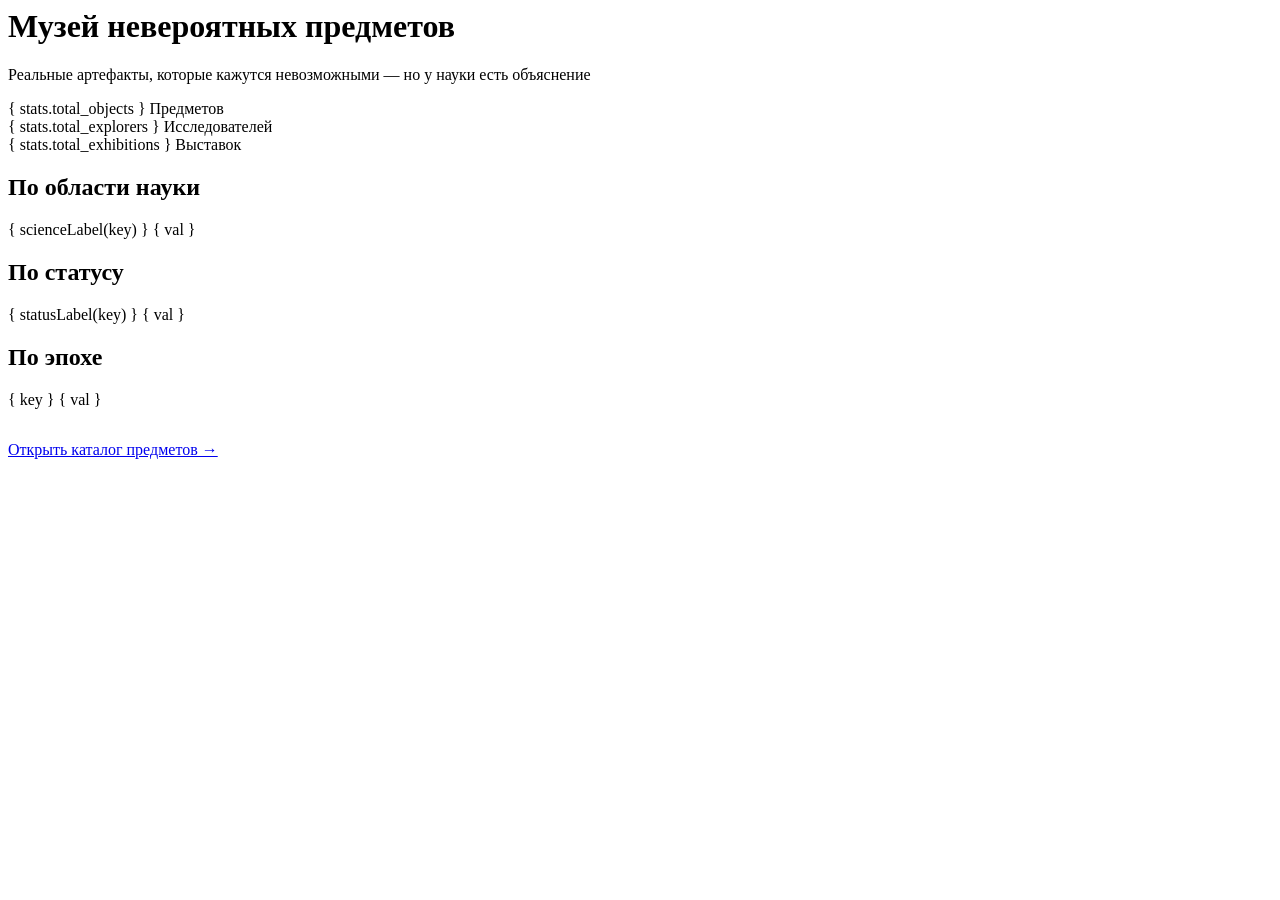
<file: frontend/ui/dashboard.html>
<!doctype dhtml lib>

<!-- dashboard -->
<div :is="dashboard">
  <h1>Музей невероятных предметов</h1>
  <p class="subtitle">Реальные артефакты, которые кажутся невозможными — но у науки есть объяснение</p>

  <div class="stats-grid">
    <div class="stat-card">
      <span class="stat-number">{ stats.total_objects }</span>
      <span class="stat-label">Предметов</span>
    </div>
    <div class="stat-card">
      <span class="stat-number">{ stats.total_explorers }</span>
      <span class="stat-label">Исследователей</span>
    </div>
    <div class="stat-card">
      <span class="stat-number">{ stats.total_exhibitions }</span>
      <span class="stat-label">Выставок</span>
    </div>
  </div>

  <div class="stats-columns">
    <div class="stat-list">
      <h2>По области науки</h2>
      <div class="stat-line" :each="[key, val] in Object.entries(stats.by_science_field || stats.by_violation_type || {})">
        <span class="stat-key">{ scienceLabel(key) }</span>
        <span class="stat-val">{ val }</span>
      </div>
    </div>

    <div class="stats-column">
      <div class="stat-list">
        <h2>По статусу</h2>
        <div class="stat-line" :each="[key, val] in Object.entries(stats.by_status || {})">
          <span class="stat-key"><span class="status { key }">{ statusLabel(key) }</span></span>
          <span class="stat-val">{ val }</span>
        </div>
      </div>

      <div class="stat-list">
        <h2>По эпохе</h2>
        <div class="stat-line" :each="[key, val] in Object.entries(stats.by_epoch || {})">
          <span class="stat-key">{ key }</span>
          <span class="stat-val">{ val }</span>
        </div>
      </div>
    </div>
  </div>

  <p class="empty" style="margin-top: 2em">
    <a href="/items">Открыть каталог предметов →</a>
  </p>

  <script>
    this.stats = { total_objects: 0, total_explorers: 0, total_exhibitions: 0 }
    this.scienceLabels = {}
    this.statusLabels = {}

    scienceLabel(value) {
      const label = this.scienceLabels[value] || value
      return label.charAt(0).toUpperCase() + label.slice(1)
    }

    statusLabel(value) {
      return this.statusLabels[value] || value
    }

    async mounted() {
      const [stats, meta] = await Promise.all([
        fetch('/api/stats').then(r => r.json()),
        fetch('/api/meta').then(r => r.json())
      ])
      const scienceLabels = {}
      for (const field of meta.violation_types || []) {
        scienceLabels[field.value] = field.label
      }
      const statusLabels = {}
      for (const status of meta.statuses || []) {
        statusLabels[status.value] = status.label
      }
      this.update({ stats, scienceLabels, statusLabels })
    }
  </script>
</div>
</file>
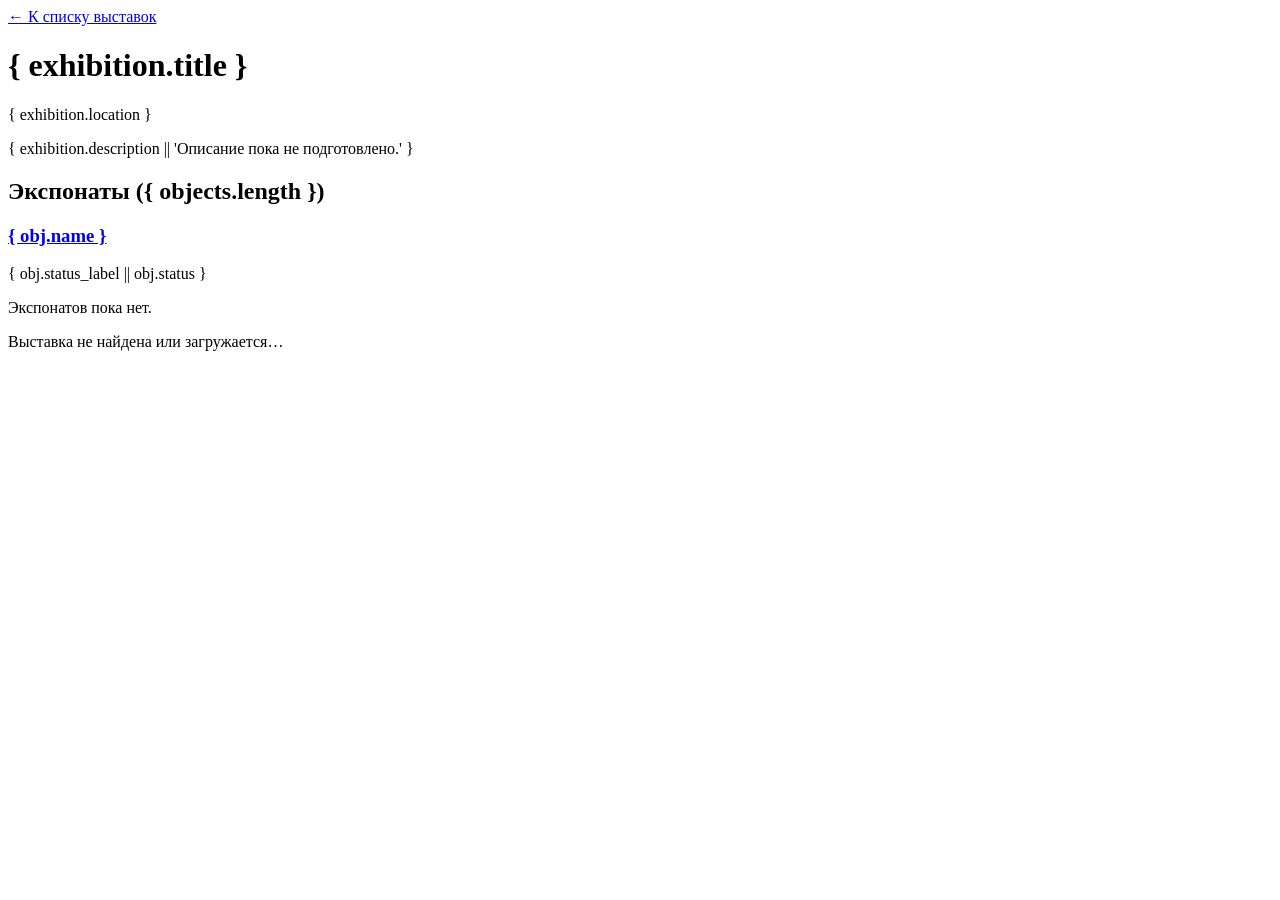
<file: frontend/ui/exhibition-detail.html>
<!doctype dhtml lib>

<script>
  import { state } from '/@nue/state.js'
</script>

<!-- exhibition detail -->
<div :is="exhibition-detail">
  <a href="/exhibitions" class="back-link">← К списку выставок</a>

  <div :if="exhibition">
    <div class="detail">
      <h1>{ exhibition.title }</h1>
      <p :if="exhibition.location" class="subtitle">{ exhibition.location }</p>
      <p>{ exhibition.description || 'Описание пока не подготовлено.' }</p>

      <div class="related">
        <h2>Экспонаты ({ objects.length })</h2>
        <ul :if="objects.length" class="items-grid" style="list-style:none; padding:0">
          <li class="item-card" :each="obj in objects">
            <a href="/items/{ obj.id }"><h3>{ obj.name }</h3></a>
            <span class="status { obj.status }">{ obj.status_label || obj.status }</span>
          </li>
        </ul>
        <p :if="!objects.length" class="empty">Экспонатов пока нет.</p>
      </div>
    </div>
  </div>
  <div :if="!exhibition" class="empty">Выставка не найдена или загружается…</div>

  <script>
    this.exhibition = null
    this.objects = []

    state.on('id', async ({ id }) => {
      if (!id) { this.update({ exhibition: null, objects: [] }); return }
      const exhibition = await fetch(`/api/exhibitions/${id}`).then(r => r.json())
      if (exhibition.error) { this.update({ exhibition: null }); return }
      const objects = (await Promise.all(
        (exhibition.objects || []).map(i => fetch(`/api/items/${i.id}`).then(r => r.json()))
      )).filter(x => !x.error)
      this.update({ exhibition, objects })
    })
  </script>
</div>
</file>
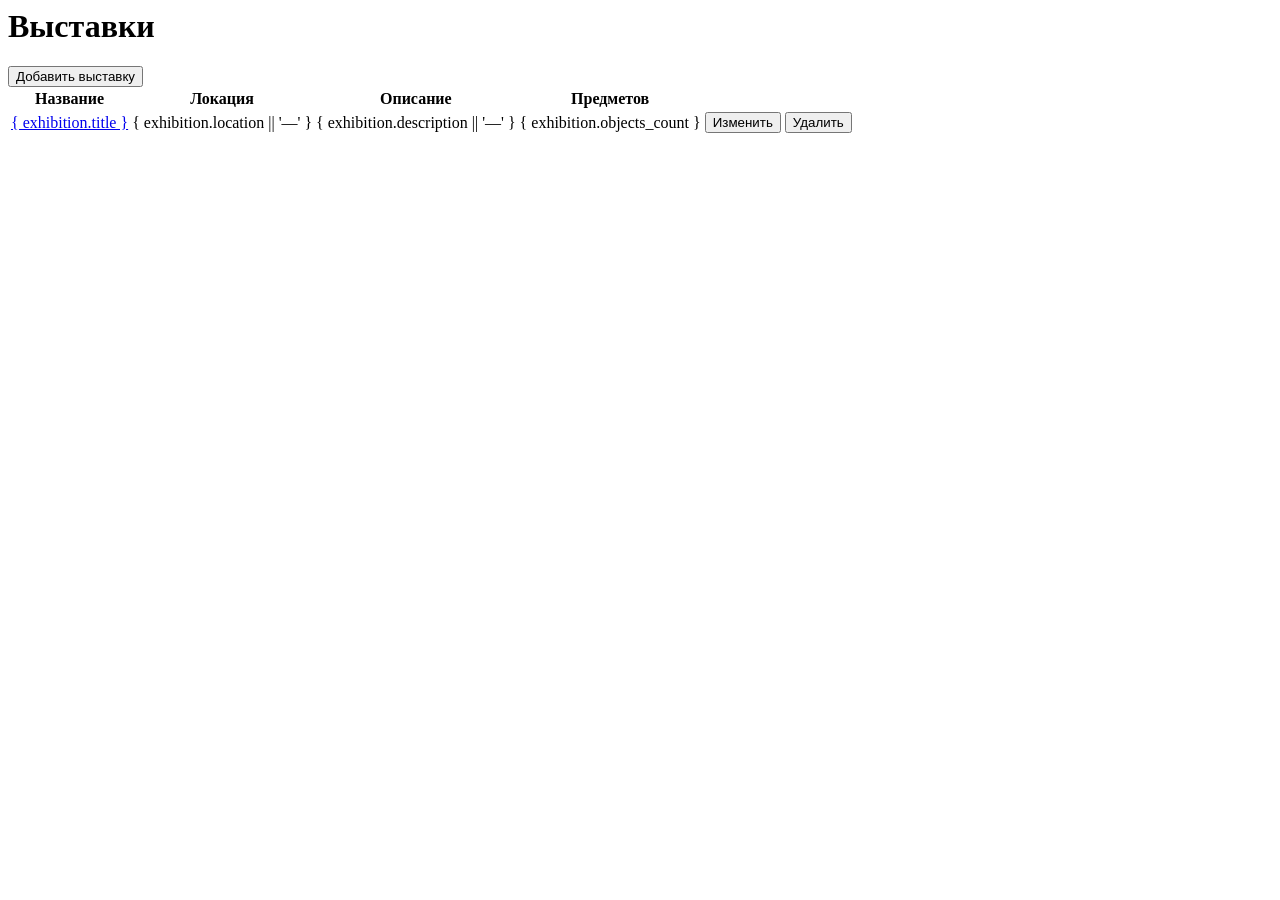
<file: frontend/ui/exhibitions.html>
<!doctype dhtml lib>

<!-- exhibitions list -->
<div :is="exhibitions">
  <div class="page-header">
    <h1>Выставки</h1>
    <button popovertarget="create-exhibition" class="btn-primary">Добавить выставку</button>
  </div>

  <table>
    <thead>
      <tr>
        <th>Название</th>
        <th>Локация</th>
        <th>Описание</th>
        <th>Предметов</th>
        <th></th>
      </tr>
    </thead>
    <tbody>
      <tr :each="exhibition in exhibitions">
        <td><a href="/exhibitions/{ exhibition.id }">{ exhibition.title }</a></td>
        <td>{ exhibition.location || '—' }</td>
        <td>{ exhibition.description || '—' }</td>
        <td>{ exhibition.objects_count }</td>
        <td class="actions-cell">
          <div class="actions-buttons">
            <button popovertarget="edit-exhibition" class="btn-small" :onclick="selectExhibition(exhibition)">Изменить</button>
            <button popovertarget="delete-exhibition" class="btn-small btn-danger" :onclick="selectExhibition(exhibition)">Удалить</button>
          </div>
        </td>
      </tr>
    </tbody>
  </table>

  <dialog id="create-exhibition" popover>
    <h2 style="margin-top:0">Новая выставка</h2>
    <form class="grid" :onsubmit="createExhibition">
      <label>Название *
        <input name="title" required minlength="2" maxlength="200">
      </label>
      <div class="row">
        <label>Локация
          <input name="location" maxlength="200">
        </label>
      </div>
      <label>Описание
        <textarea name="description" maxlength="2000"></textarea>
      </label>
      <div class="dialog-actions">
        <button type="button" onclick="this.closest('dialog').hidePopover()">Отмена</button>
        <button type="submit" class="btn-primary">Создать</button>
      </div>
    </form>
  </dialog>

  <dialog id="edit-exhibition" popover>
    <h2 style="margin-top:0">Редактировать выставку</h2>
    <form class="grid" :onsubmit="updateExhibition">
      <label>Название *
        <input name="title" value="{ selected.title }" required minlength="2" maxlength="200">
      </label>
      <label>Локация
        <input name="location" value="{ selected.location }" maxlength="200">
      </label>
      <label>Описание
        <textarea name="description" maxlength="2000">{ selected.description }</textarea>
      </label>
      <div class="dialog-actions">
        <button type="button" onclick="this.closest('dialog').hidePopover()">Отмена</button>
        <button type="submit" class="btn-primary">Сохранить</button>
      </div>
    </form>
  </dialog>

  <dialog id="delete-exhibition" popover>
    <h2 style="margin-top:0">Удалить выставку?</h2>
    <p>«{ selected.title }» будет удалена, экспонаты останутся в фондах.</p>
    <form :onsubmit="deleteExhibition">
      <div class="dialog-actions">
        <button type="button" onclick="this.closest('dialog').hidePopover()">Отмена</button>
        <button type="submit" class="btn-danger">Удалить</button>
      </div>
    </form>
  </dialog>

  <script>
    this.exhibitions = []
    this.selected = {}

    selectExhibition(exhibition) {
      this.update({ selected: exhibition })
      const form = this.root.querySelector('#edit-exhibition form')
      if (!form) return
      form.elements.title.value = exhibition.title || ''
      form.elements.location.value = exhibition.location || ''
      form.elements.description.value = exhibition.description || ''
    }

    async load() {
      const data = await fetch('/api/exhibitions').then(r => r.json())
      this.update({ exhibitions: data.exhibitions })
    }

    async createExhibition(e) {
      const data = Object.fromEntries(new FormData(e.target))
      if (!data.description) delete data.description
      if (!data.location) delete data.location
      const res = await fetch('/api/exhibitions', {
        method: 'POST',
        headers: { 'Content-Type': 'application/json' },
        body: JSON.stringify(data)
      })
      if (res.ok) {
        document.getElementById('create-exhibition').hidePopover()
        this.load()
      }
    }

    async updateExhibition(e) {
      const data = Object.fromEntries(new FormData(e.target))
      const res = await fetch(`/api/exhibitions/${this.selected.id}`, {
        method: 'PUT',
        headers: { 'Content-Type': 'application/json' },
        body: JSON.stringify(data)
      })
      if (res.ok) {
        this.root.querySelector('#edit-exhibition').hidePopover()
        this.load()
      }
    }

    async deleteExhibition(e) {
      const res = await fetch(`/api/exhibitions/${this.selected.id}`, { method: 'DELETE' })
      if (res.ok) {
        this.root.querySelector('#delete-exhibition').hidePopover()
        this.load()
      }
    }

    mounted() {
      this.load()
    }
  </script>
</div>
</file>
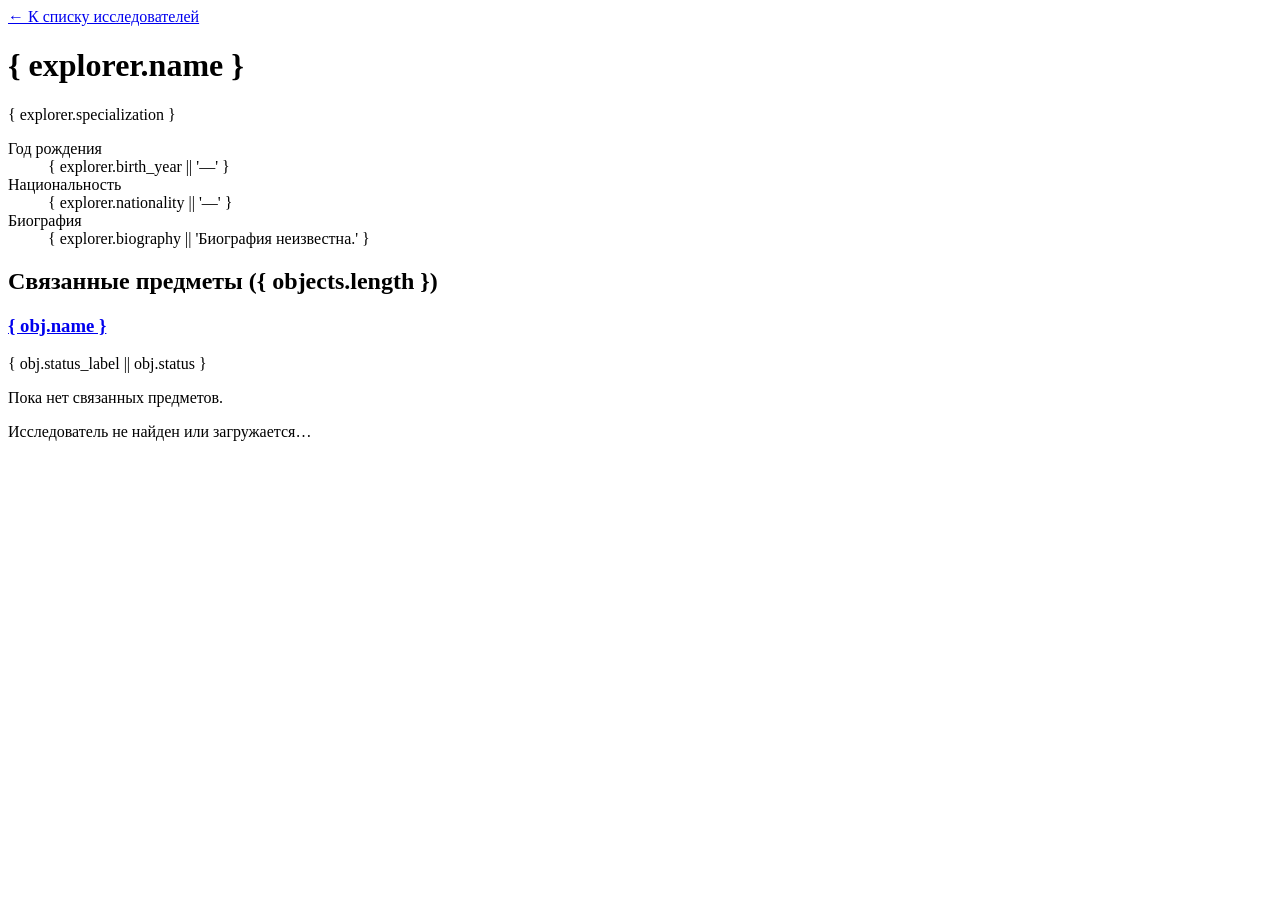
<file: frontend/ui/explorer-detail.html>
<!doctype dhtml lib>

<script>
  import { state } from '/@nue/state.js'
</script>

<!-- explorer detail -->
<div :is="explorer-detail">
  <a href="/explorers" class="back-link">← К списку исследователей</a>

  <div :if="explorer">
    <div class="detail">
      <h1>{ explorer.name }</h1>
      <p class="subtitle">{ explorer.specialization }</p>

      <dl>
        <dt>Год рождения</dt>
        <dd>{ explorer.birth_year || '—' }</dd>
        <dt>Национальность</dt>
        <dd>{ explorer.nationality || '—' }</dd>
        <dt>Биография</dt>
        <dd>{ explorer.biography || 'Биография неизвестна.' }</dd>
      </dl>

      <div class="related">
        <h2>Связанные предметы ({ objects.length })</h2>
        <ul :if="objects.length" class="items-grid" style="list-style:none; padding:0">
          <li class="item-card" :each="obj in objects">
            <a href="/items/{ obj.id }"><h3>{ obj.name }</h3></a>
            <span class="status { obj.status }">{ obj.status_label || obj.status }</span>
          </li>
        </ul>
        <p :if="!objects.length" class="empty">Пока нет связанных предметов.</p>
      </div>
    </div>
  </div>
  <div :if="!explorer" class="empty">Исследователь не найден или загружается…</div>

  <script>
    this.explorer = null
    this.objects = []

    state.on('id', async ({ id }) => {
      if (!id) { this.update({ explorer: null, objects: [] }); return }
      const explorer = await fetch(`/api/explorers/${id}`).then(r => r.json())
      if (explorer.error) { this.update({ explorer: null }); return }
      const items = (await Promise.all(
        explorer.objects.map(i => fetch(`/api/items/${i}`).then(r => r.json()))
      )).filter(x => !x.error)
      this.update({ explorer, objects: items })
    })
  </script>
</div>
</file>
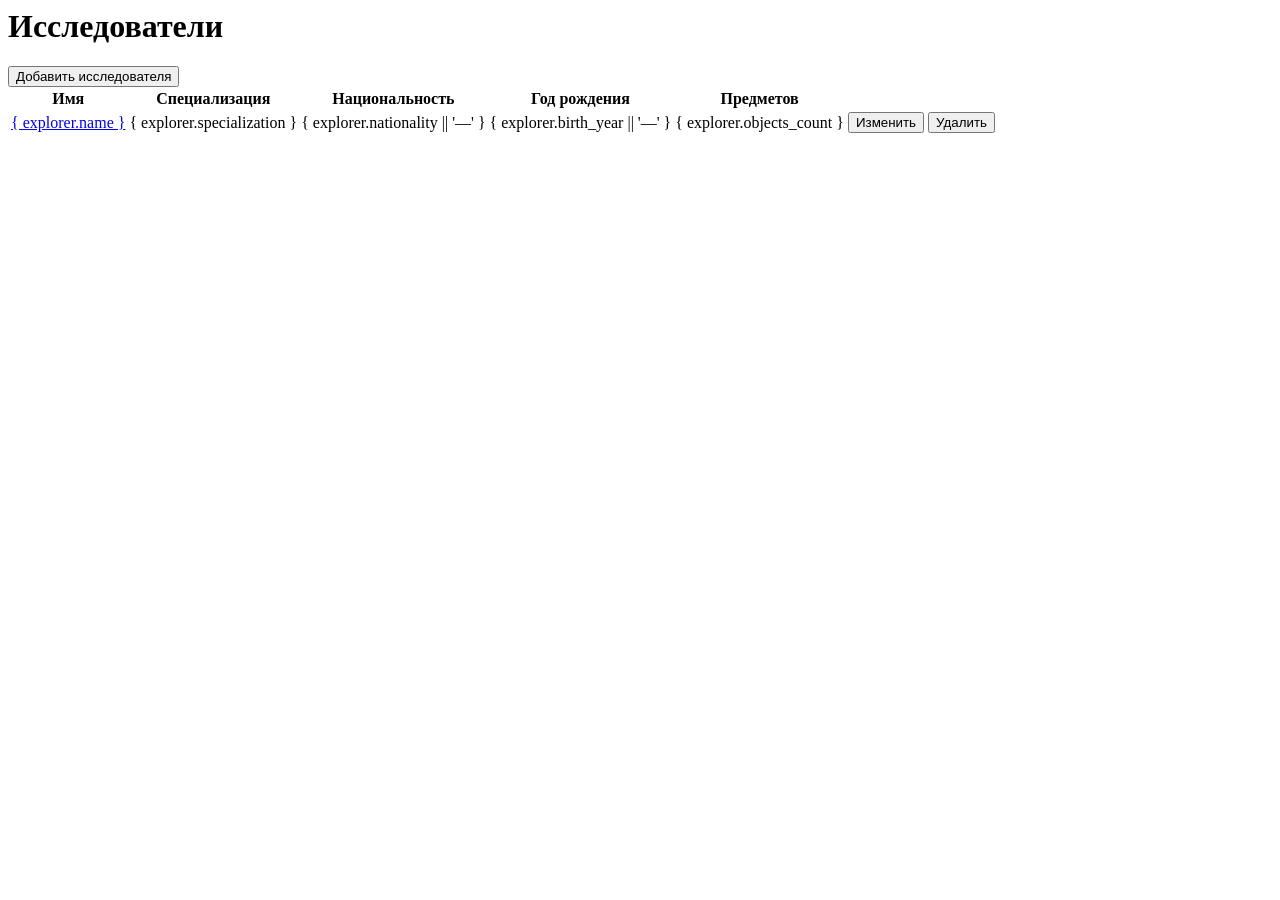
<file: frontend/ui/explorers.html>
<!doctype dhtml lib>

<!-- explorers list -->
<div :is="explorers">
  <div class="page-header">
    <h1>Исследователи</h1>
    <button popovertarget="create-explorer" class="btn-primary">Добавить исследователя</button>
  </div>

  <table>
    <thead>
      <tr>
        <th>Имя</th>
        <th>Специализация</th>
        <th>Национальность</th>
        <th>Год рождения</th>
        <th>Предметов</th>
        <th></th>
      </tr>
    </thead>
    <tbody>
      <tr :each="explorer in explorers">
        <td><a href="/explorers/{ explorer.id }">{ explorer.name }</a></td>
        <td>{ explorer.specialization }</td>
        <td>{ explorer.nationality || '—' }</td>
        <td>{ explorer.birth_year || '—' }</td>
        <td>{ explorer.objects_count }</td>
        <td class="actions-cell">
          <div class="actions-buttons">
            <button popovertarget="edit-explorer" class="btn-small" :onclick="selectExplorer(explorer)">Изменить</button>
            <button popovertarget="delete-explorer" class="btn-small btn-danger" :onclick="selectExplorer(explorer)">Удалить</button>
          </div>
        </td>
      </tr>
    </tbody>
  </table>

  <dialog id="create-explorer" popover>
    <h2 style="margin-top:0">Новый исследователь</h2>
    <form class="grid" :onsubmit="createExplorer">
      <div class="row">
        <label>Имя *
          <input name="name" required minlength="2" maxlength="160">
        </label>
        <label>Специализация *
          <input name="specialization" required minlength="2" maxlength="160">
        </label>
      </div>
      <div class="row">
        <label>Год рождения
          <input name="birth_year" type="number" min="1" max="2100">
        </label>
        <label>Национальность
          <input name="nationality" maxlength="120">
        </label>
      </div>
      <label>Биография
        <textarea name="biography" maxlength="2000"></textarea>
      </label>
      <div class="dialog-actions">
        <button type="button" onclick="this.closest('dialog').hidePopover()">Отмена</button>
        <button type="submit" class="btn-primary">Создать</button>
      </div>
    </form>
  </dialog>

  <dialog id="edit-explorer" popover>
    <h2 style="margin-top:0">Редактировать исследователя</h2>
    <form class="grid" :onsubmit="updateExplorer">
      <div class="row">
        <label>Имя *
          <input name="name" value="{ selected.name }" required minlength="2" maxlength="160">
        </label>
        <label>Специализация *
          <input name="specialization" value="{ selected.specialization }" required minlength="2" maxlength="160">
        </label>
      </div>
      <div class="row">
        <label>Год рождения
          <input name="birth_year" type="number" min="1" max="2100" value="{ selected.birth_year }">
        </label>
        <label>Национальность
          <input name="nationality" value="{ selected.nationality }" maxlength="120">
        </label>
      </div>
      <label>Биография
        <textarea name="biography" maxlength="2000">{ selected.biography }</textarea>
      </label>
      <div class="dialog-actions">
        <button type="button" onclick="this.closest('dialog').hidePopover()">Отмена</button>
        <button type="submit" class="btn-primary">Сохранить</button>
      </div>
    </form>
  </dialog>

  <dialog id="delete-explorer" popover>
    <h2 style="margin-top:0">Удалить исследователя?</h2>
    <p>«{ selected.name }» будет удалён. Исследователи, нашедшие предметы, не удаляются.</p>
    <form :onsubmit="deleteExplorer">
      <div class="dialog-actions">
        <button type="button" onclick="this.closest('dialog').hidePopover()">Отмена</button>
        <button type="submit" class="btn-danger">Удалить</button>
      </div>
    </form>
  </dialog>

  <script>
    this.explorers = []
    this.selected = {}

    selectExplorer(explorer) {
      this.update({ selected: explorer })
      const form = this.root.querySelector('#edit-explorer form')
      if (!form) return
      form.elements.name.value = explorer.name || ''
      form.elements.specialization.value = explorer.specialization || ''
      form.elements.birth_year.value = explorer.birth_year || ''
      form.elements.nationality.value = explorer.nationality || ''
      form.elements.biography.value = explorer.biography || ''
    }

    async load() {
      const data = await fetch('/api/explorers').then(r => r.json())
      this.update({ explorers: data.explorers })
    }

    async createExplorer(e) {
      const data = Object.fromEntries(new FormData(e.target))
      if (data.birth_year) data.birth_year = parseInt(data.birth_year, 10)
      if (!data.biography) delete data.biography
      const res = await fetch('/api/explorers', {
        method: 'POST',
        headers: { 'Content-Type': 'application/json' },
        body: JSON.stringify(data)
      })
      if (res.ok) {
        document.getElementById('create-explorer').hidePopover()
        this.load()
      }
    }

    async updateExplorer(e) {
      const data = Object.fromEntries(new FormData(e.target))
      if (data.birth_year) data.birth_year = parseInt(data.birth_year, 10)
      const res = await fetch(`/api/explorers/${this.selected.id}`, {
        method: 'PUT',
        headers: { 'Content-Type': 'application/json' },
        body: JSON.stringify(data)
      })
      if (res.ok) {
        this.root.querySelector('#edit-explorer').hidePopover()
        this.load()
      }
    }

    async deleteExplorer(e) {
      const res = await fetch(`/api/explorers/${this.selected.id}`, { method: 'DELETE' })
      if (res.ok) {
        this.root.querySelector('#delete-explorer').hidePopover()
        this.load()
      }
    }

    mounted() {
      this.load()
    }
  </script>
</div>
</file>
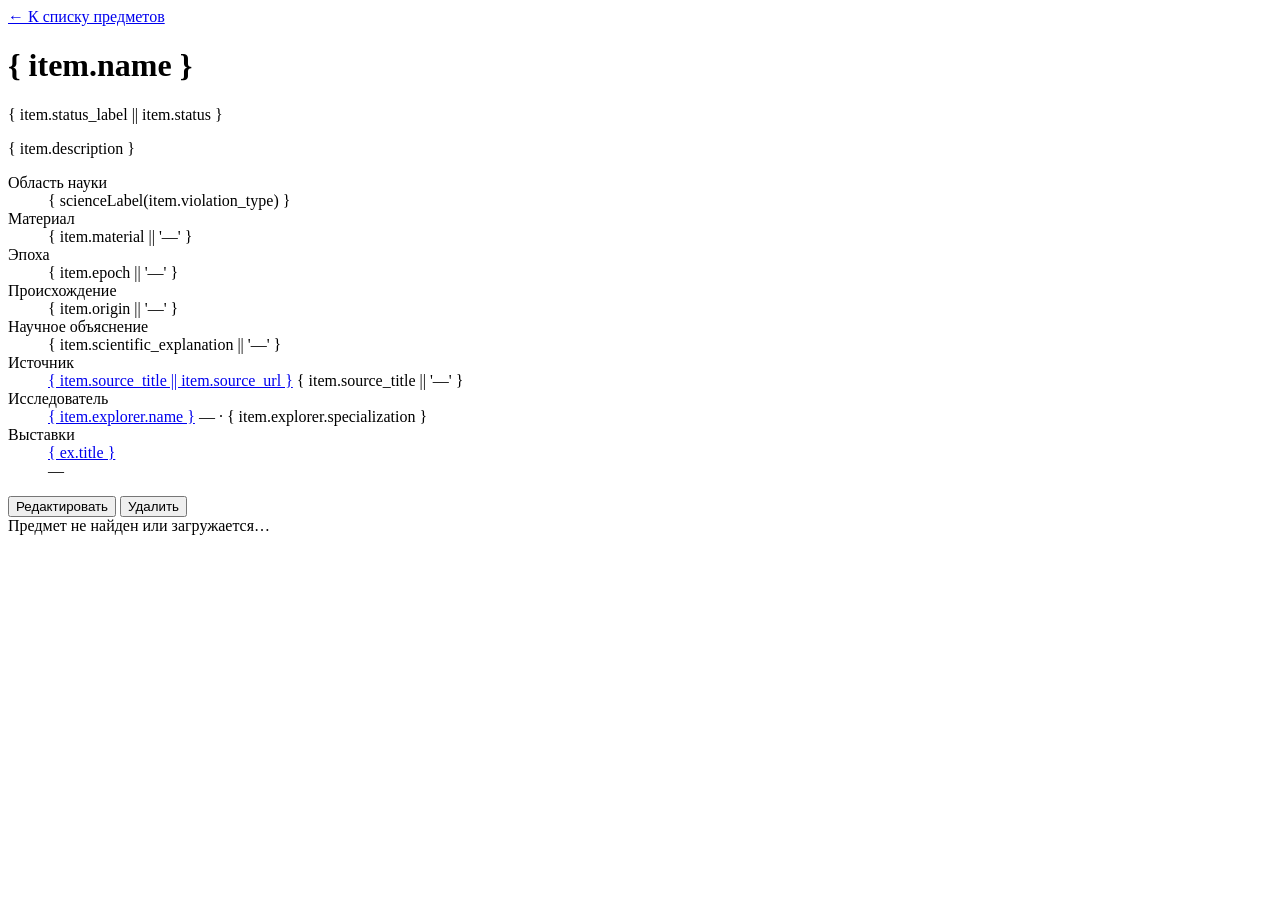
<file: frontend/ui/item-detail.html>
<!doctype dhtml lib>

<script>
  import { state } from '/@nue/state.js'
</script>

<!-- item detail -->
<div :is="item-detail">
  <a href="/items" class="back-link">← К списку предметов</a>

  <div :if="item">
    <div class="detail">
      <h1>{ item.name }</h1>
      <p><span class="status { item.status }">{ item.status_label || item.status }</span></p>
      <p>{ item.description }</p>

      <dl>
        <dt>Область науки</dt>
        <dd>{ scienceLabel(item.violation_type) }</dd>
        <dt>Материал</dt>
        <dd>{ item.material || '—' }</dd>
        <dt>Эпоха</dt>
        <dd>{ item.epoch || '—' }</dd>
        <dt>Происхождение</dt>
        <dd>{ item.origin || '—' }</dd>
        <dt>Научное объяснение</dt>
        <dd>{ item.scientific_explanation || '—' }</dd>
        <dt>Источник</dt>
        <dd>
          <a :if="item.source_url" href="{ item.source_url }" target="_blank" rel="noopener">{ item.source_title || item.source_url }</a>
          <span :if="!item.source_url">{ item.source_title || '—' }</span>
        </dd>
        <dt>Исследователь</dt>
        <dd>
          <a :if="item.explorer" href="/explorers/{ item.explorer.id }">{ item.explorer.name }</a>
          <span :if="!item.explorer">—</span>
          <span :if="item.explorer"> · { item.explorer.specialization }</span>
        </dd>
        <dt>Выставки</dt>
        <dd :if="item.exhibitions.length">
          <span :each="ex in item.exhibitions"><a href="/exhibitions/{ ex.id }">{ ex.title }</a> </span>
        </dd>
        <dd :if="!item.exhibitions.length">—</dd>
      </dl>

      <div class="detail-actions">
        <button popovertarget="edit-item" class="btn-primary btn-small">Редактировать</button>
        <button popovertarget="delete-item" class="btn-danger btn-small">Удалить</button>
      </div>
    </div>

    <dialog id="edit-item" popover>
      <h2 style="margin-top:0">Редактировать предмет</h2>
      <form class="grid" :onsubmit="updateItem">
        <label>Название *
          <input name="name" value="{ item.name }" required minlength="2" maxlength="200">
        </label>
        <div class="row">
          <label>Область науки *
            <select name="violation_type" required>
              <option value="">Выберите область</option>
              <option :each="vt in violationTypes" value="{ vt.value }" :selected="item.violation_type == vt.value">{ vt.label }</option>
            </select>
          </label>
          <label>Статус
            <select name="status">
              <option :each="st in statuses" value="{ st.value }" :selected="item.status == st.value">{ st.label }</option>
            </select>
          </label>
        </div>
        <label>Описание
          <textarea name="description" maxlength="2000">{ item.description }</textarea>
        </label>
        <div class="row">
          <label>Материал
            <select name="material">
              <option value="">— не указан —</option>
              <option :each="mat in materials" value="{ mat }" :selected="item.material == mat">{ mat }</option>
            </select>
          </label>
          <label>Эпоха
            <select name="epoch">
              <option value="">— не указана —</option>
              <option :each="ep in epochs" value="{ ep }" :selected="item.epoch == ep">{ ep }</option>
            </select>
          </label>
        </div>
        <label>Происхождение
          <input name="origin" value="{ item.origin }" maxlength="240">
        </label>
        <label>Научное объяснение
          <textarea name="scientific_explanation" maxlength="4000">{ item.scientific_explanation }</textarea>
        </label>
        <div class="row">
          <label>Источник — название
            <input name="source_title" value="{ item.source_title }" maxlength="200">
          </label>
          <label>Источник — ссылка
            <input name="source_url" value="{ item.source_url }" maxlength="400" placeholder="https://doi.org/...">
          </label>
        </div>
        <label>Исследователь
          <select name="explorer_id">
            <option value="">Не указан</option>
            <option :each="explorer in explorers" value="{ explorer.id }"
              :selected="item.explorer && item.explorer.id == explorer.id">
              { explorer.name } ({ explorer.specialization })
            </option>
          </select>
        </label>
        <fieldset>
          <legend>Выставки</legend>
          <label class="checkbox-row" :each="exh in exhibitions">
            <input type="checkbox" name="exhibition_ids" value="{ exh.id }"
              :checked="(item.exhibition_ids || []).includes(exh.id)">
            <span>{ exh.title } — { exh.location }</span>
          </label>
        </fieldset>
        <div class="dialog-actions">
          <button type="button" onclick="this.closest('dialog').hidePopover()">Отмена</button>
          <button type="submit" class="btn-primary">Сохранить</button>
        </div>
      </form>
    </dialog>

    <dialog id="delete-item" popover>
      <h2 style="margin-top:0">Удалить предмет?</h2>
      <p>«{ item.name }» будет удалён безвозвратно.</p>
      <form :onsubmit="deleteItem">
        <div class="dialog-actions">
          <button type="button" onclick="this.closest('dialog').hidePopover()">Отмена</button>
          <button type="submit" class="btn-danger">Удалить</button>
        </div>
      </form>
    </dialog>
  </div>

  <div :if="!item" class="empty">Предмет не найден или загружается…</div>

  <script>
    this.item = null
    this.explorers = []
    this.exhibitions = []
    this.violationTypes = [
      { value: 'astronomy', label: 'астрономия' },
      { value: 'materials', label: 'материаловедение' },
      { value: 'metallurgy', label: 'металлургия' },
      { value: 'engineering', label: 'инженерия' },
      { value: 'geology', label: 'геология' }
    ]
    this.statuses = [
      { value: 'on_exhibition', label: 'На выставке' },
      { value: 'in_storage', label: 'В хранилище' }
    ]
    this.materials = []
    this.epochs = []

    scienceLabel(t) {
      const found = this.violationTypes.find(v => v.value === t)
      return found ? found.label : t
    }

    state.on('id', async ({ id }) => {
      if (!id) { this.update({ item: null }); return }
      const item = await fetch(`/api/items/${id}`).then(r => r.json())
      this.update(item.error ? { item: null } : { item })
    })

    async mounted() {
      const [explorers, exhibitions, meta] = await Promise.all([
        fetch('/api/explorers').then(r => r.json()),
        fetch('/api/exhibitions').then(r => r.json()),
        fetch('/api/meta').then(r => r.json())
      ])
      this.update({
        explorers: explorers.explorers,
        exhibitions: exhibitions.exhibitions,
        violationTypes: meta.violation_types || this.violationTypes,
        statuses: meta.statuses || this.statuses,
        materials: meta.materials || [],
        epochs: meta.epochs || []
      })
    }

    async updateItem(e) {
      const data = Object.fromEntries(new FormData(e.target))
      const boxes = Array.from(e.target.querySelectorAll('input[type=checkbox]'))
      data.exhibition_ids = boxes.filter(b => b.checked).map(b => parseInt(b.value, 10))
      if (data.explorer_id) {
        data.explorer_id = parseInt(data.explorer_id, 10)
      } else {
        delete data.explorer_id
      }
      const res = await fetch(`/api/items/${this.item.id}`, {
        method: 'PUT',
        headers: { 'Content-Type': 'application/json' },
        body: JSON.stringify(data)
      })
      if (res.ok) {
        document.getElementById('edit-item').hidePopover()
        const fresh = await res.json()
        this.update({ item: fresh })
      }
    }

    async deleteItem(e) {
      const res = await fetch(`/api/items/${this.item.id}`, { method: 'DELETE' })
      if (res.ok) location.href = '/items'
    }
  </script>
</div>
</file>
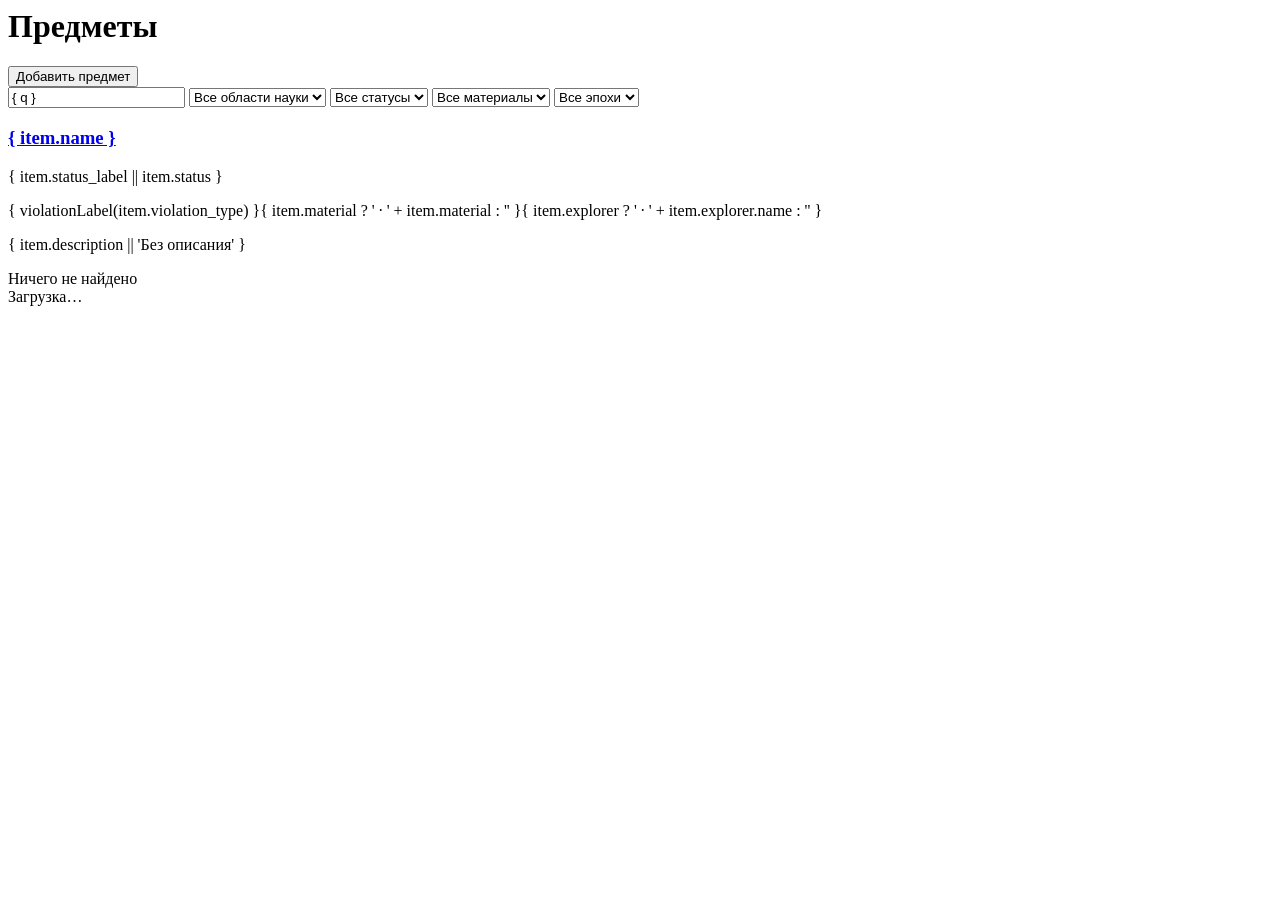
<file: frontend/ui/items.html>
<!doctype dhtml lib>

<script>
  import { state } from '/@nue/state.js'
</script>

<!-- items list -->
<div :is="items">
  <div class="page-header">
    <h1>Предметы</h1>
    <button popovertarget="create-item" class="btn-primary">Добавить предмет</button>
  </div>

  <form class="filters" :onsubmit="applyFilters">
    <input type="search" name="q" value="{ q }" placeholder="Поиск по названию или описанию..." :oninput="handleFilter">
    <select name="violation_type" :onchange="handleFilter">
      <option value="">Все области науки</option>
      <option :each="vt in violationTypes" value="{ vt.value }" :selected="violation_type == vt.value">{ vt.label }</option>
    </select>
    <select name="status" :onchange="handleFilter">
      <option value="">Все статусы</option>
      <option :each="st in statuses" value="{ st.value }" :selected="status == st.value">{ st.label }</option>
    </select>
    <select name="material" :onchange="handleFilter">
      <option value="">Все материалы</option>
      <option :each="mat in materials" value="{ mat }" :selected="material == mat">{ mat }</option>
    </select>
    <select name="epoch" :onchange="handleFilter">
      <option value="">Все эпохи</option>
      <option :each="ep in epochs" value="{ ep }" :selected="epoch == ep">{ ep }</option>
    </select>
  </form>

  <div :if="items.length && !loading" class="items-grid">
    <div class="item-card" :each="item in items">
      <a href="/items/{ item.id }"><h3>{ item.name }</h3></a>
      <span class="status { item.status }">{ item.status_label || item.status }</span>
      <p class="meta">{ violationLabel(item.violation_type) }{ item.material ? ' · ' + item.material : '' }{ item.explorer ? ' · ' + item.explorer.name : '' }</p>
      <p class="desc">{ item.description || 'Без описания' }</p>
    </div>
  </div>
  <div :if="!items.length && !loading" class="empty">Ничего не найдено</div>
  <div :if="loading" class="empty">Загрузка…</div>

  <dialog id="create-item" popover>
    <h2 style="margin-top:0">Новый предмет</h2>
    <form class="grid" :onsubmit="createItem">
      <label>Название *
        <input name="name" required minlength="2" maxlength="200">
      </label>
      <div class="row">
        <label>Область науки *
          <select name="violation_type" required>
            <option value="">Выберите область</option>
            <option :each="vt in violationTypes" value="{ vt.value }">{ vt.label }</option>
          </select>
        </label>
        <label>Статус
          <select name="status">
            <option :each="st in statuses" value="{ st.value }" :selected="st.value == 'in_storage'">{ st.label }</option>
          </select>
        </label>
      </div>
      <label>Описание
        <textarea name="description" maxlength="2000"></textarea>
      </label>
      <div class="row">
        <label>Материал
          <select name="material">
            <option value="">— не указан —</option>
            <option :each="mat in materials" value="{ mat }">{ mat }</option>
          </select>
        </label>
        <label>Эпоха
          <select name="epoch">
            <option value="">— не указана —</option>
            <option :each="ep in epochs" value="{ ep }">{ ep }</option>
          </select>
        </label>
      </div>
      <label>Происхождение
        <input name="origin" maxlength="240">
      </label>
      <label>Научное объяснение
        <textarea name="scientific_explanation" maxlength="4000"></textarea>
      </label>
      <div class="row">
        <label>Источник — название
          <input name="source_title" maxlength="200">
        </label>
        <label>Источник — ссылка
          <input name="source_url" maxlength="400" placeholder="https://doi.org/...">
        </label>
      </div>
      <label>Исследователь
        <input id="explorer-input" type="text" :value="explorerQuery" :oninput="onExplorerInput"
          placeholder="Начните вводить имя..." autocomplete="off">
        <div class="autocomplete-dropdown" :if="explorerMatches.length">
          <div class="autocomplete-item" :each="ex in explorerMatches" :onclick="pickExplorer(ex)">
            { ex.name } <span>({ ex.specialization })</span>
          </div>
        </div>
      </label>
      <fieldset>
        <legend>Выставки</legend>
        <label class="checkbox-row" :each="exh in exhibitions">
          <input type="checkbox" name="exhibition_ids" value="{ exh.id }">
          <span>{ exh.title } — { exh.location }</span>
        </label>
      </fieldset>
      <div class="dialog-actions">
        <button type="button" onclick="this.closest('dialog').hidePopover()">Отмена</button>
        <button type="submit" class="btn-primary">Создать</button>
      </div>
    </form>
  </dialog>

  <script>
    this.items = []
    this.loading = false
    this.violationTypes = [
      { value: 'astronomy', label: 'астрономия' },
      { value: 'materials', label: 'материаловедение' },
      { value: 'metallurgy', label: 'металлургия' },
      { value: 'engineering', label: 'инженерия' },
      { value: 'geology', label: 'геология' }
    ]
    this.statuses = [
      { value: 'on_exhibition', label: 'На выставке' },
      { value: 'in_storage', label: 'В хранилище' }
    ]
    this.materials = []
    this.epochs = []
    this.explorerOptions = []
    this.explorerQuery = ''
    this.explorerMatches = []
    this.selectedExplorerId = ''
    this.exhibitions = []

    sync() {
      this.update({
        q: state.q || '',
        status: state.status || '',
        violation_type: state.violation_type || '',
        material: state.material || '',
        epoch: state.epoch || ''
      })
      this.applySelectValues()
    }

    applySelectValues() {
      const form = this.root.querySelector('form.filters')
      if (!form) return
      form.elements.status.value = this.status || ''
      form.elements.violation_type.value = this.violation_type || ''
      form.elements.material.value = this.material || ''
      form.elements.epoch.value = this.epoch || ''
    }

    violationLabel(t) {
      const found = this.violationTypes.find(v => v.value === t)
      return found ? found.label : t
    }

    async loadMeta() {
      const meta = await fetch('/api/meta').then(r => r.json())
      this.update({
        violationTypes: meta.violation_types || this.violationTypes,
        statuses: meta.statuses || this.statuses,
        materials: meta.materials || [],
        epochs: meta.epochs || []
      })
      this.applySelectValues()
    }

    handleFilter(e) {
      state[e.target.name] = e.target.value || undefined
      this.sync()
      this.fetchItems()
    }

    applyFilters(e) {
      e.preventDefault()
      this.fetchItems()
    }

    async fetchItems() {
      this.loading = true
      const params = new URLSearchParams()
      if (this.q) params.set('q', this.q)
      if (this.status) params.set('status', this.status)
      if (this.violation_type) params.set('violation_type', this.violation_type)
      if (this.material) params.set('material', this.material)
      if (this.epoch) params.set('epoch', this.epoch)
      const data = await fetch(`/api/items?${params}`).then(r => r.json())
      this.update({ items: data.items, loading: false })
      this.applySelectValues()
    }

    async loadExplorers() {
      const data = await fetch('/api/explorers').then(r => r.json())
      this.update({ explorerOptions: data.explorers })
    }

    async loadExhibitions() {
      const data = await fetch('/api/exhibitions').then(r => r.json())
      this.update({ exhibitions: data.exhibitions })
    }

    onExplorerInput(e) {
      const q = e.target.value
      const query = q.trim().toLowerCase()
      const matches = query
        ? this.explorerOptions.filter(ex => ex.name.toLowerCase().includes(query))
        : []
      this.update({ explorerQuery: q, explorerMatches: matches, selectedExplorerId: '' })
    }

    pickExplorer(ex) {
      this.update({
        selectedExplorerId: ex.id,
        explorerQuery: ex.name,
        explorerMatches: []
      })
      const input = this.root.querySelector('#explorer-input')
      if (input) input.value = ex.name
    }

    clearExplorer() {
      this.update({ selectedExplorerId: '', explorerQuery: '', explorerMatches: [] })
      const input = this.root.querySelector('#explorer-input')
      if (input) input.value = ''
    }

    async createItem(e) {
      e.preventDefault()
      const data = Object.fromEntries(new FormData(e.target))
      if (this.explorerQuery.trim() && !this.selectedExplorerId) {
        alert('Выберите исследователя из списка или оставьте поле пустым')
        return
      }
      if (this.selectedExplorerId) {
        data.explorer_id = parseInt(this.selectedExplorerId, 10)
      } else {
        delete data.explorer_id
      }
      const boxes = Array.from(e.target.querySelectorAll('input[name=exhibition_ids]'))
      data.exhibition_ids = boxes.filter(b => b.checked).map(b => parseInt(b.value, 10))
      const res = await fetch('/api/items', {
        method: 'POST',
        headers: { 'Content-Type': 'application/json' },
        body: JSON.stringify(data)
      })
      if (res.ok) {
        document.getElementById('create-item').hidePopover()
        e.target.reset()
        this.clearExplorer()
        this.fetchItems()
      }
    }

    async mounted() {
      this.sync()
      this.loadMeta()
      this.fetchItems()
      this.loadExplorers()
      this.loadExhibitions()
    }
  </script>
</div>
</file>
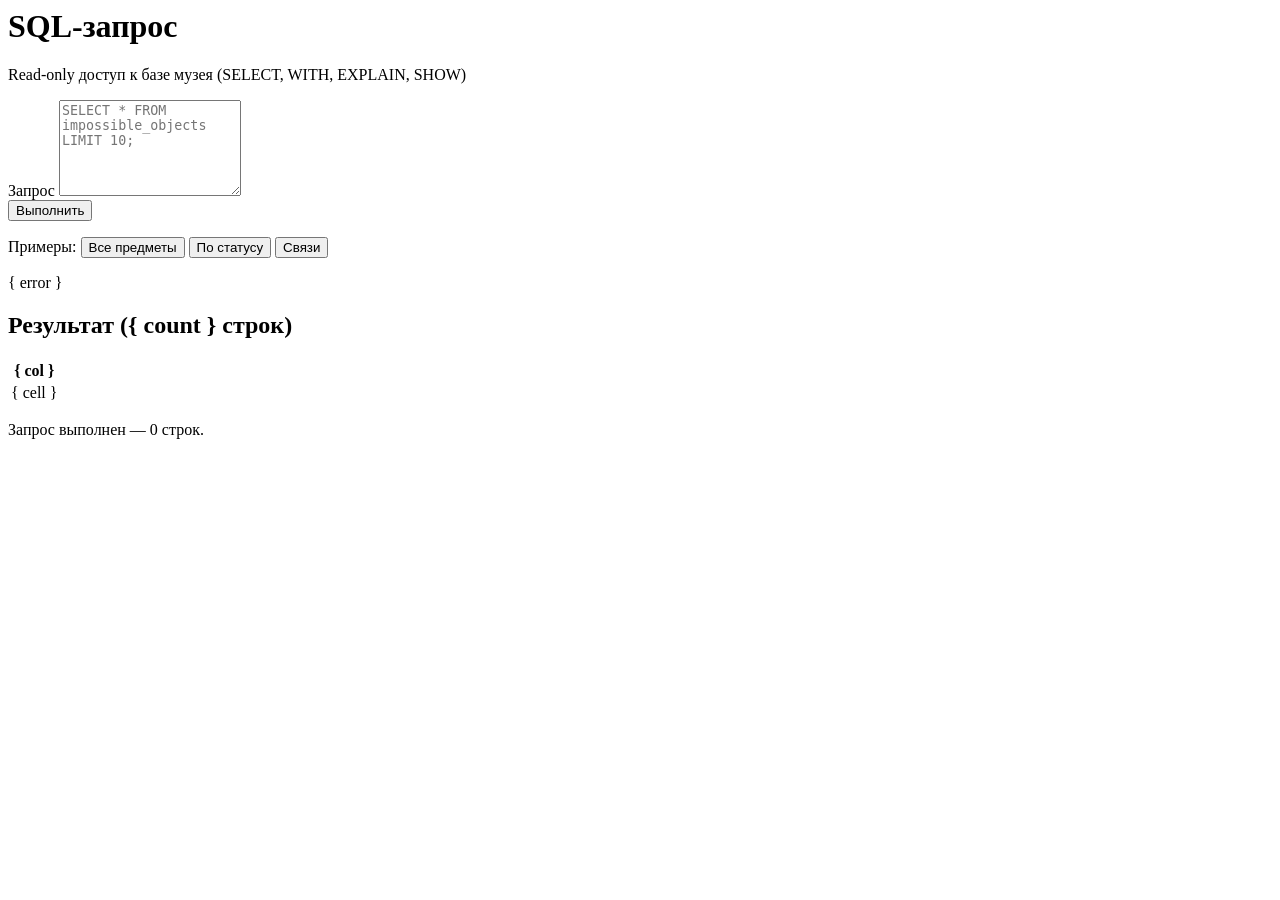
<file: frontend/ui/sql.html>
<!doctype dhtml lib>

<script>
  import { state } from '/@nue/state.js'
</script>

<!-- sql console -->
<div :is="sql">
  <h1>SQL-запрос</h1>
  <p class="subtitle">Read-only доступ к базе музея (SELECT, WITH, EXPLAIN, SHOW)</p>

  <form :onsubmit="runQuery">
    <label>Запрос
      <textarea name="query" rows="6" required maxlength="5000"
        placeholder="SELECT * FROM impossible_objects LIMIT 10;"></textarea>
    </label>
    <div class="dialog-actions">
      <button type="submit" class="btn-primary">Выполнить</button>
    </div>
  </form>

  <div class="examples">
    <span>Примеры:</span>
    <button type="button" class="btn-small" :onclick="setExample(0)">Все предметы</button>
    <button type="button" class="btn-small" :onclick="setExample(1)">По статусу</button>
    <button type="button" class="btn-small" :onclick="setExample(2)">Связи</button>
  </div>

  <p :if="error" class="error">{ error }</p>

  <div :if="rows.length">
    <h2>Результат ({ count } строк)</h2>
    <table>
      <thead>
        <tr><th :each="col in columns">{ col }</th></tr>
      </thead>
      <tbody>
        <tr :each="row in rows">
          <td :each="cell in row">{ cell }</td>
        </tr>
      </tbody>
    </table>
  </div>
  <p :if="!rows.length && !error && executed" class="empty">Запрос выполнен — 0 строк.</p>

  <script>
    this.columns = []
    this.rows = []
    this.count = 0
    this.error = ''
    this.executed = false

    this.examples = [
      'SELECT * FROM impossible_objects LIMIT 10',
      `SELECT name, status FROM impossible_objects WHERE status = 'on_exhibition'`,
      `SELECT o.name AS object, e.title AS exhibition
FROM object_exhibitions oe
JOIN impossible_objects o ON o.id = oe.planned_object_id
JOIN exhibitions e ON e.id = oe.exhibition_id
LIMIT 20`,
    ]

    setExample(i) {
      this.root.querySelector('textarea[name=query]').value = this.examples[i]
    }

    async runQuery(e) {
      e.preventDefault()
      const data = Object.fromEntries(new FormData(e.target))
      this.error = ''
      this.executed = false
      let res
      try {
        res = await fetch('/api/sql', {
          method: 'POST',
          headers: { 'Content-Type': 'application/json' },
          body: JSON.stringify({ query: data.query })
        })
      } catch (err) {
        this.update({ error: 'Сеть недоступна: ' + err.message, rows: [], columns: [], count: 0, executed: true })
        return
      }
      const result = await res.json().catch(() => ({}))
      if (!res.ok || result.error) {
        const msg = result.error || result.message || result.description || ('Ошибка сервера: ' + res.status)
        this.update({ error: msg, rows: [], columns: [], count: 0, executed: true })
        return
      }
      const columns = result.columns || []
      const rows = (result.rows || []).map(r => columns.map(c => r[c]))
      this.update({ columns, rows, count: result.count || rows.length, error: '', executed: true })
    }
  </script>
</div>
</file>
